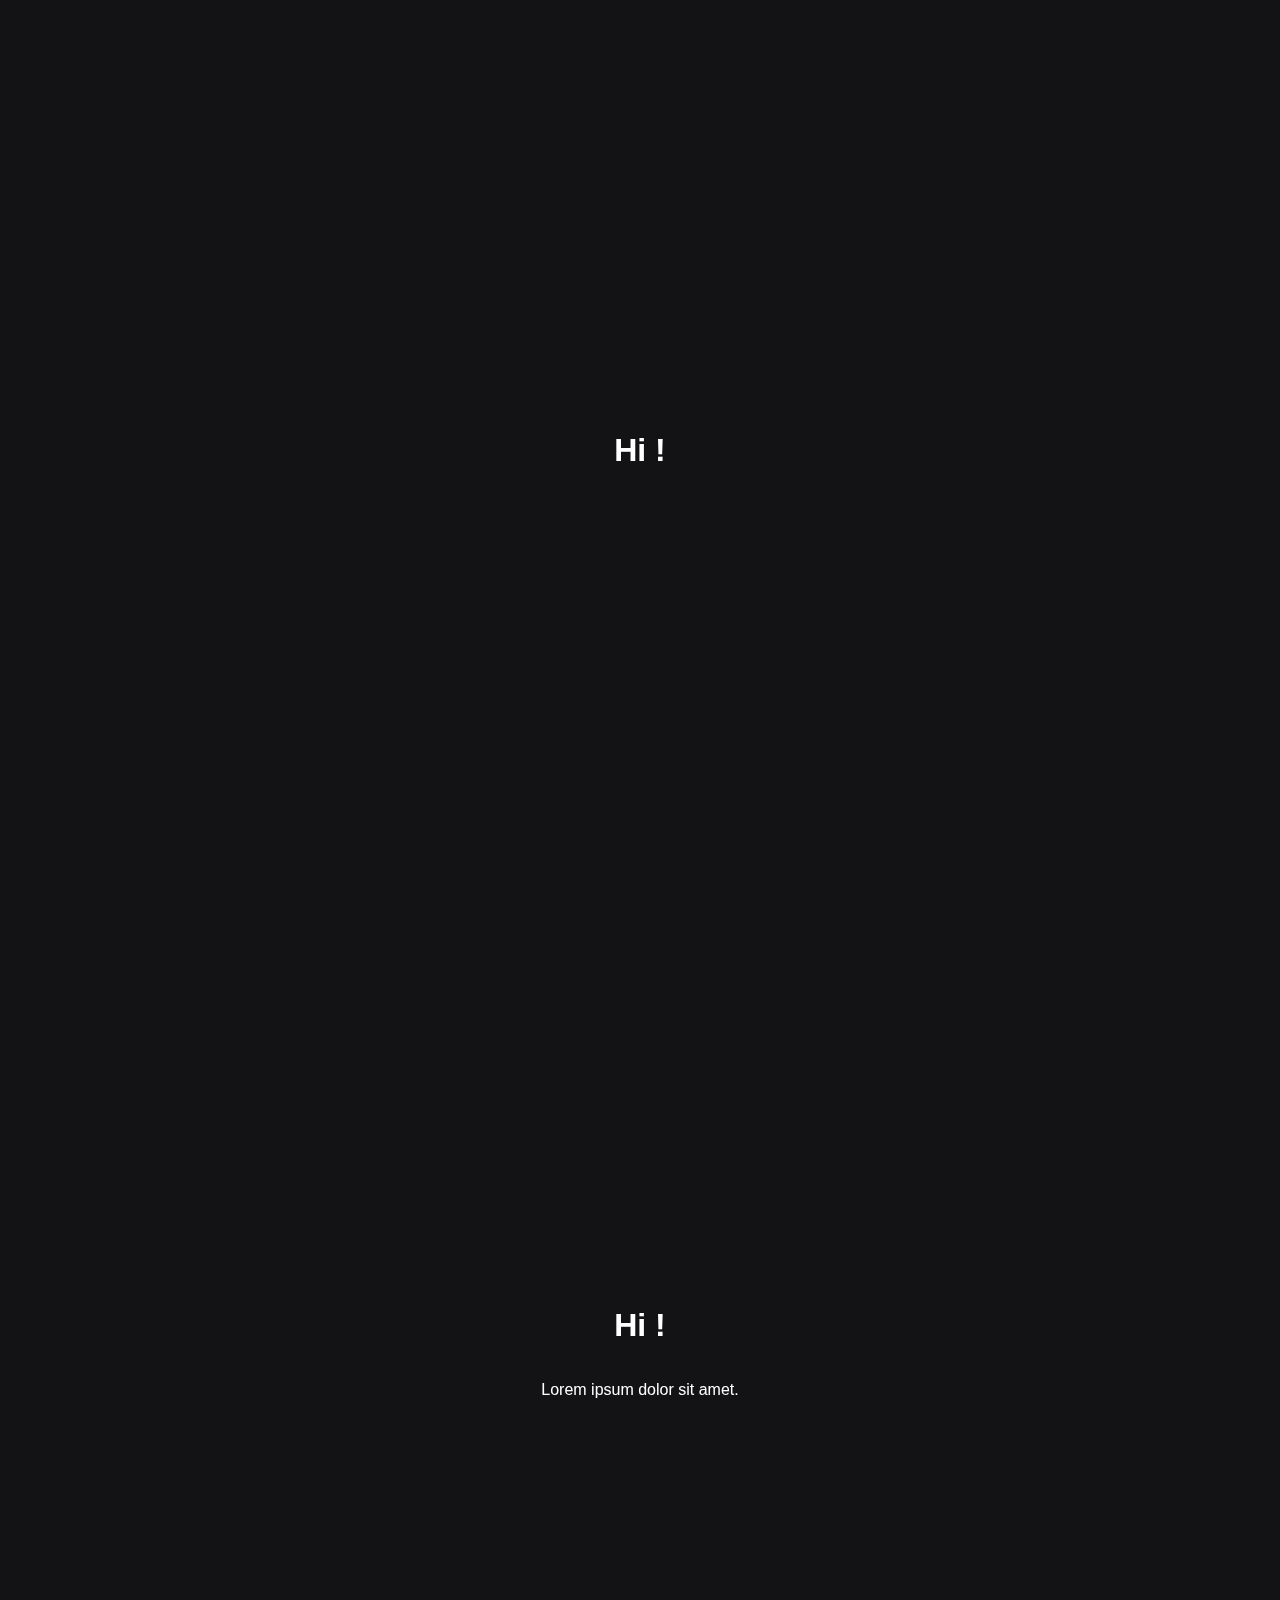
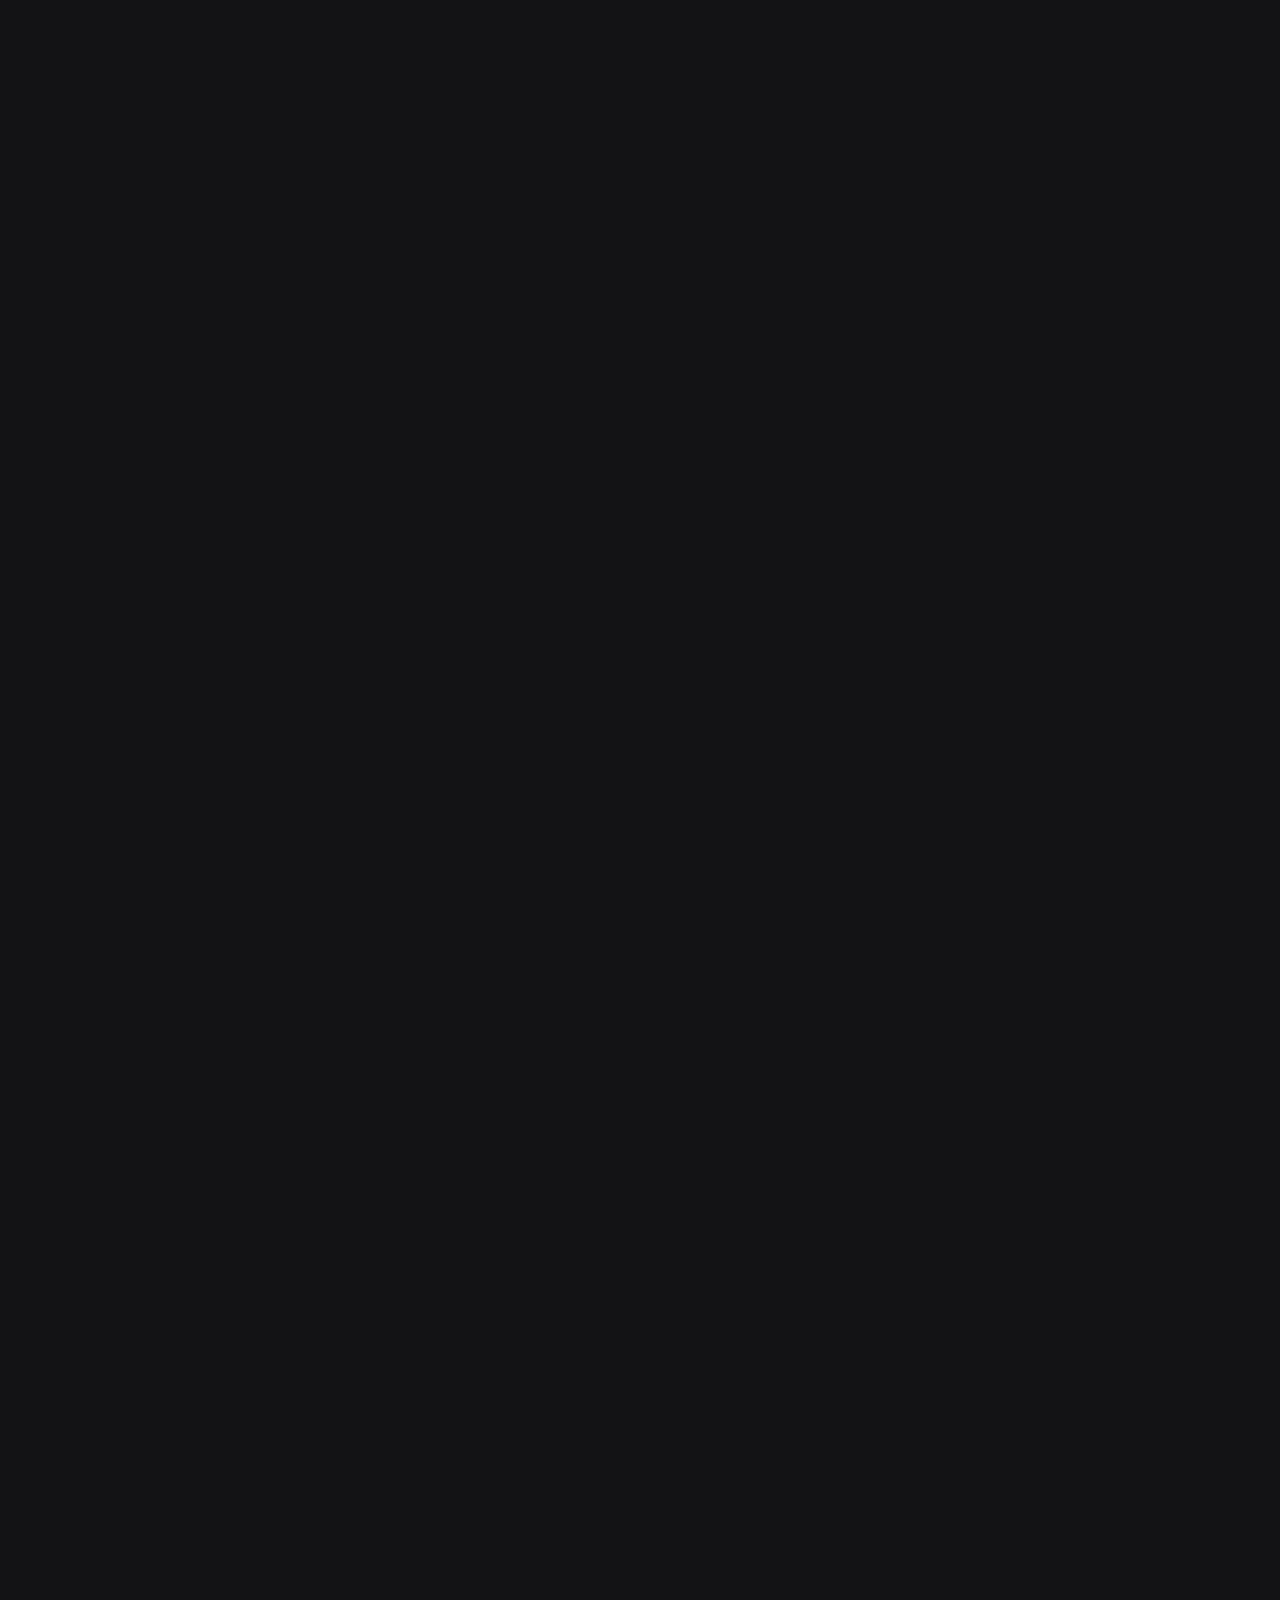
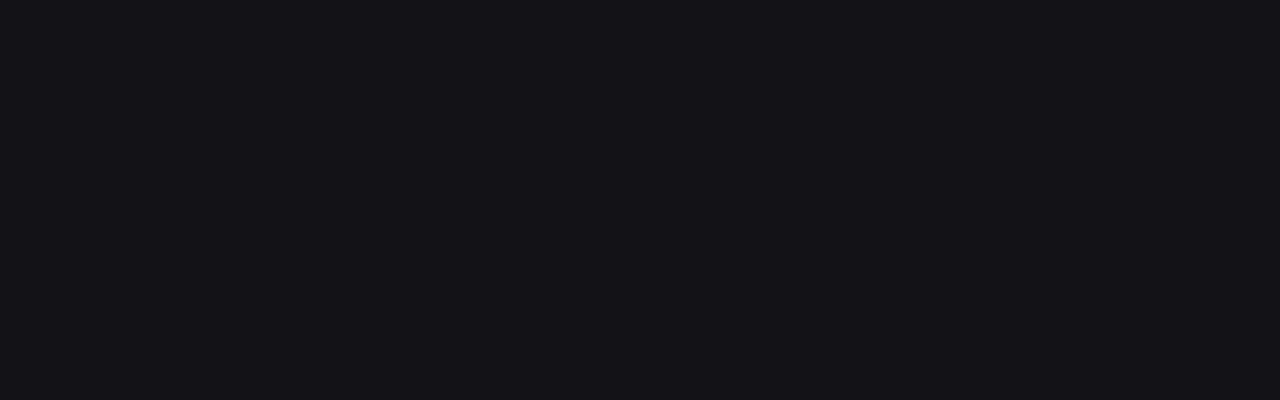
<file: test.html>
<!DOCTYPE html>
<html lang="en">
  <head>
    <meta charset="UTF-8" />
    <meta http-equiv="X-UA-Compatible" content="IE=edge" />
    <meta name="viewport" content="width=device-width, initial-scale=1.0" />
    <title>Document</title>
  </head>
  <body>
    <style>
      body {
        background: #131316;
        color: #fff;
        font-family: sans-serif;
        padding: 0;
        margin: 0;
      }
      section {
        display: grid;
        place-items: center;
        align-content: center;
        min-height: 100vh;
      }
      .hidden {
        opacity: 0;
        filter: blur(5px);
        transform: translateX(-100%);
        transition: all 1s ease-out;
      }

      .show {
        opacity: 1;
        transform: translateX(0);
        filter: blur(0px);
      }
    </style>

    <section class="hidden">
      <h1>Hi !</h1>
    </section>

    <section class="hidden">
      <h1>Hi !</h1>
      <p>Lorem ipsum dolor sit amet.</p>
    </section>

    <section class="hidden">
      <h1>Hi !</h1>
      <p>
        Lorem ipsum dolor, sit amet consectetur adipisicing elit. Error, dicta!
      </p>
    </section>

    <section class="hidden">
      <h2>Lorem, ipsum.</h2>
    </section>

    <script>
      const observer = new IntersectionObserver((entries) => {
        entries.forEach((entry) => {
          console.log(entry);
          if (entry.isIntersecting) {
            entry.target.classList.add("show");
          } else {
            entry.target.classList.remove("show");
          }
        });
      });
      const hiddenElements = document.querySelectorAll(".hidden");
      hiddenElements.forEach((el) => observer.observe(el));
    </script>
  </body>
</html>
</file>
